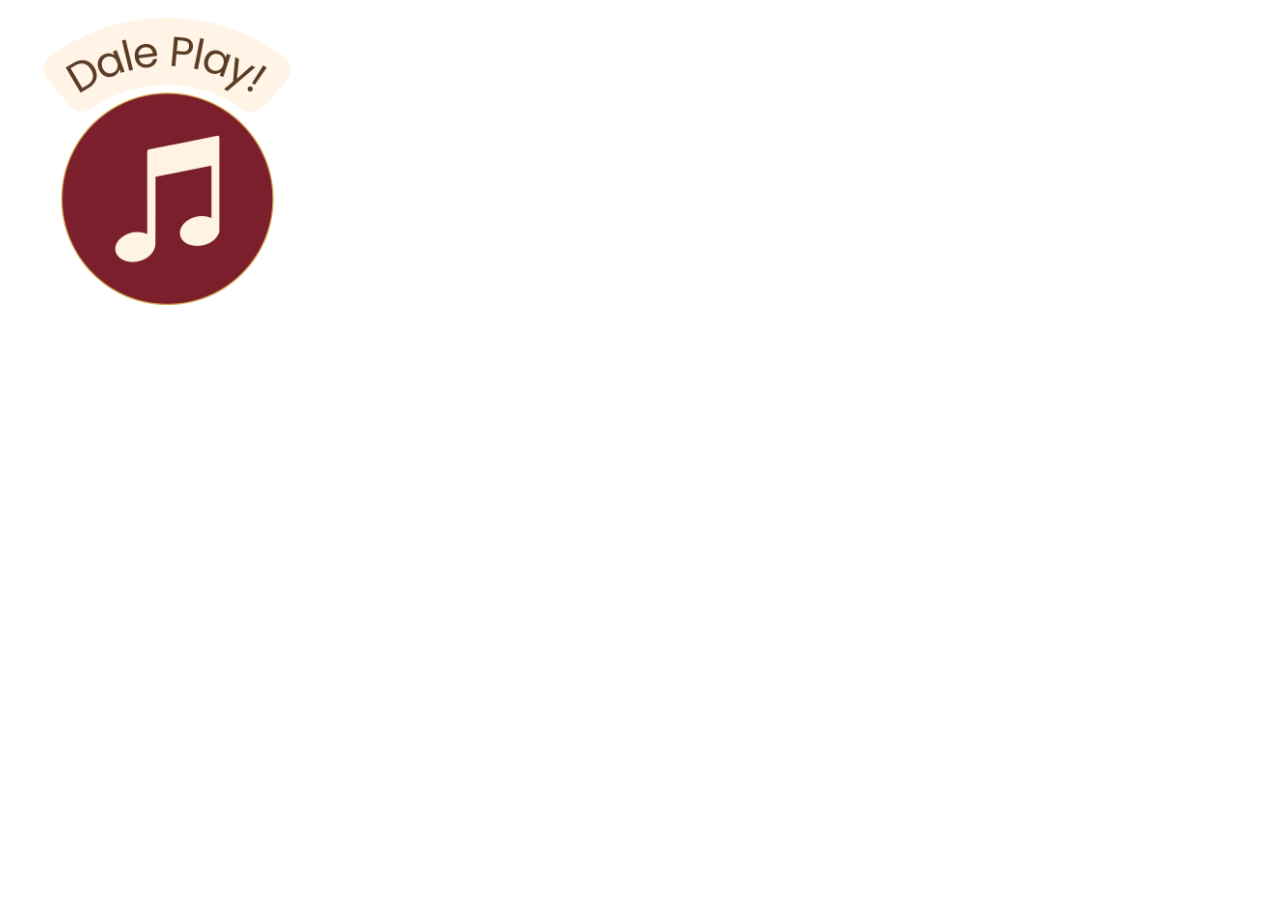
<file: index.html>
<!DOCTYPE html>
<html lang="es">

<head>
    <meta charset="UTF-8">

    <meta name="viewport" content="width=device-width, initial-scale=1.0">

    <title>Reproductor Rossely</title>

    <style>
        /* =========================
       LIMPIEZA GENERAL
    ========================== */

        * {
            box-sizing: border-box;
        }

        html,
        body {
            margin: 0;
            padding: 0;

            background: transparent !important;

            overflow: visible;
        }


        /* =========================
       CONTENEDOR DEL WIDGET
    ========================== */

        body {
            display: inline-block;
        }

        .reproductor {
            width: 320px;
            padding: 15px;

            display: inline-flex;
            justify-content: center;
            align-items: center;

            background: transparent !important;
        }


        /* =========================
       ANIMACIÓN DE RESPIRACIÓN
    ========================== */

        .animacion-respirar {
            width: 100%;

            animation:
                respirar 3.2s ease-in-out infinite;

            transform-origin: center center;
        }


        @keyframes respirar {

            0%,
            100% {
                transform: scale(1);
            }

            50% {
                transform: scale(1.035);
            }

        }


        /* =========================
       BOTÓN
    ========================== */

        .boton-musica {
            width: 100%;

            margin: 0;
            padding: 0;

            display: block;

            background: transparent !important;
            border: none;
            outline: none;

            cursor: pointer;

            -webkit-tap-highlight-color: transparent;

            transition:
                transform 0.15s ease,
                filter 0.2s ease;
        }


        /* Cuando se toca */

        .boton-musica:active {
            transform: scale(0.95);
        }


        /* Pequeño brillo al pasar el cursor */

        .boton-musica:hover {
            filter: brightness(1.03);
        }


        /* =========================
       IMAGEN
    ========================== */

        .boton-musica img {
            width: 100%;
            height: auto;

            display: block;

            object-fit: contain;

            user-select: none;
            -webkit-user-drag: none;

            pointer-events: none;
        }


        /* =========================
       AUDIO
    ========================== */

        audio {
            display: none;
        }
    </style>
</head>


<body>

    <main class="reproductor">

        <div class="animacion-respirar">

            <button id="botonMusica" class="boton-musica" type="button" aria-label="Reproducir música"
                aria-pressed="false">

                <img id="imagenBoton" src="https://alvarezzjosi.github.io/rossely-musica/assets/play.png"
                    alt="Dale Play" fetchpriority="high">

            </button>

        </div>

        <audio id="musica" src="https://alvarezzjosi.github.io/rossely-musica/assets/cancion.mp3"
            preload="none"></audio>

    </main>


    <script>

        /* =========================
           ELEMENTOS
        ========================== */

        const boton =
            document.getElementById("botonMusica");

        const imagen =
            document.getElementById("imagenBoton");

        const musica =
            document.getElementById("musica");


        /* =========================
           ARCHIVOS
        ========================== */

        const imagenPlay =
            "https://alvarezzjosi.github.io/rossely-musica/assets/play.webp";

        const imagenPause =
            "https://alvarezzjosi.github.io/rossely-musica/assets/pause.webp";


        /* =========================
           ESTADO
        ========================== */

        let reproduciendo = false;

        musica.volume = 0.8;


        /* =========================
           CLICK
        ========================== */

        boton.addEventListener("click", async () => {

            if (!reproduciendo) {

                try {

                    await musica.play();

                    imagen.src = imagenPause;
                    imagen.alt = "Pausar canción";

                    boton.setAttribute(
                        "aria-label",
                        "Pausar música"
                    );

                    boton.setAttribute(
                        "aria-pressed",
                        "true"
                    );

                    reproduciendo = true;

                }

                catch (error) {

                    console.error(
                        "No se pudo reproducir la música:",
                        error
                    );

                }

            }

            else {

                musica.pause();

                imagen.src = imagenPlay;
                imagen.alt = "Dale Play";

                boton.setAttribute(
                    "aria-label",
                    "Reproducir música"
                );

                boton.setAttribute(
                    "aria-pressed",
                    "false"
                );

                reproduciendo = false;

            }

        });


        /* =========================
           CUANDO TERMINA LA CANCIÓN
        ========================== */

        musica.addEventListener("ended", () => {

            imagen.src = imagenPlay;
            imagen.alt = "Dale Play";

            boton.setAttribute(
                "aria-label",
                "Reproducir música"
            );

            boton.setAttribute(
                "aria-pressed",
                "false"
            );

            reproduciendo = false;

        });

    </script>

</body>

</html>
</file>
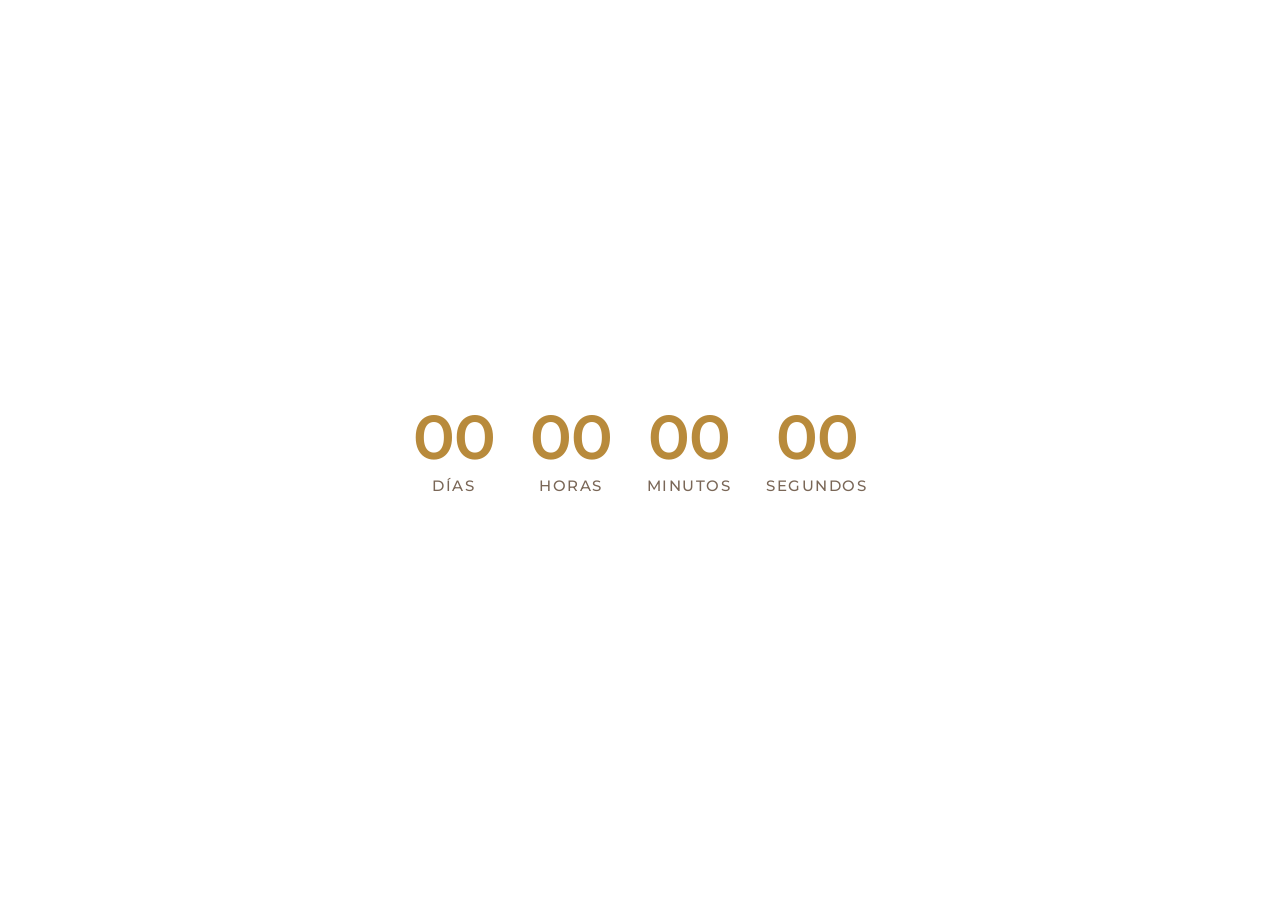
<file: contador/index.html>
<!DOCTYPE html>
<html lang="es">
<head>
    <meta charset="UTF-8">

    <meta
        name="viewport"
        content="width=device-width, initial-scale=1.0"
    >

    <title>Cuenta regresiva Rossely</title>

    <!-- Fuente -->
    <link
        href="https://fonts.googleapis.com/css2?family=Montserrat:wght@400;500;600;700&display=swap"
        rel="stylesheet"
    >

    <style>

        /* =============================
           CONFIGURACIÓN GENERAL
        ============================== */

        * {
            box-sizing: border-box;
        }

        html,
        body {
            margin: 0;
            padding: 0;

            width: 100%;
            height: 100%;

            background: transparent !important;

            font-family: "Montserrat", sans-serif;

            overflow: hidden;
        }


        /* =============================
           CONTENEDOR
        ============================== */

        body {
            display: flex;
            justify-content: center;
            align-items: center;
        }

        .contador {
            width: 100%;
            max-width: 650px;

            display: flex;
            justify-content: center;
            align-items: center;

            gap: clamp(12px, 4vw, 35px);

            padding: 20px 10px;

            background: transparent;
        }


        /* =============================
           CADA BLOQUE
        ============================== */

        .unidad {
            min-width: 60px;

            display: flex;
            flex-direction: column;
            align-items: center;
            justify-content: center;
        }


        /* =============================
           NÚMEROS
        ============================== */

        .numero {
            color: #B88A3B;

            font-size: clamp(32px, 9vw, 62px);
            font-weight: 600;

            line-height: 1;

            letter-spacing: -1px;

            transition:
                transform 0.18s ease,
                opacity 0.18s ease;
        }


        /* =============================
           ETIQUETAS
        ============================== */

        .etiqueta {
            margin-top: 8px;

            color: #7A6757;

            font-size: clamp(10px, 2.7vw, 15px);
            font-weight: 500;

            text-transform: uppercase;

            letter-spacing: 1.5px;
        }


        /* =============================
           ANIMACIÓN AL CAMBIAR
        ============================== */

        .numero.cambio {
            transform: scale(1.08);
            opacity: 0.8;
        }


        /* =============================
           RESPONSIVE
        ============================== */

        @media (max-width: 420px) {

            .contador {
                gap: 10px;
            }

            .unidad {
                min-width: 52px;
            }

        }

    </style>
</head>


<body>

    <div class="contador">

        <div class="unidad">
            <span
                class="numero"
                id="dias"
            >00</span>

            <span class="etiqueta">
                Días
            </span>
        </div>


        <div class="unidad">
            <span
                class="numero"
                id="horas"
            >00</span>

            <span class="etiqueta">
                Horas
            </span>
        </div>


        <div class="unidad">
            <span
                class="numero"
                id="minutos"
            >00</span>

            <span class="etiqueta">
                Minutos
            </span>
        </div>


        <div class="unidad">
            <span
                class="numero"
                id="segundos"
            >00</span>

            <span class="etiqueta">
                Segundos
            </span>
        </div>

    </div>


    <script>

        /*
        =========================================
        FECHA OBJETIVO

        28 de noviembre de 2026
        20:00 h
        Paraguay
        =========================================
        */

        const fechaEvento =
            new Date("2026-11-28T20:00:00-03:00");


        const dias =
            document.getElementById("dias");

        const horas =
            document.getElementById("horas");

        const minutos =
            document.getElementById("minutos");

        const segundos =
            document.getElementById("segundos");


        /*
        =========================================
        FUNCIÓN PARA ACTUALIZAR NÚMEROS
        =========================================
        */

        function cambiarNumero(elemento, nuevoValor) {

            if (elemento.textContent !== nuevoValor) {

                elemento.classList.add("cambio");

                setTimeout(() => {
                    elemento.textContent = nuevoValor;
                    elemento.classList.remove("cambio");
                }, 90);

            }

        }


        /*
        =========================================
        CUENTA REGRESIVA
        =========================================
        */

        function actualizarContador() {

            const ahora = new Date();

            let diferencia =
                fechaEvento.getTime() - ahora.getTime();


            /*
            Si ya llegó la fecha
            */

            if (diferencia <= 0) {

                dias.textContent = "00";
                horas.textContent = "00";
                minutos.textContent = "00";
                segundos.textContent = "00";

                return;
            }


            /*
            Cálculos
            */

            const totalDias =
                Math.floor(
                    diferencia /
                    (1000 * 60 * 60 * 24)
                );


            const totalHoras =
                Math.floor(
                    (diferencia /
                    (1000 * 60 * 60)) % 24
                );


            const totalMinutos =
                Math.floor(
                    (diferencia /
                    (1000 * 60)) % 60
                );


            const totalSegundos =
                Math.floor(
                    (diferencia / 1000) % 60
                );


            /*
            Mostrar
            */

            cambiarNumero(
                dias,
                String(totalDias)
            );

            cambiarNumero(
                horas,
                String(totalHoras).padStart(2, "0")
            );

            cambiarNumero(
                minutos,
                String(totalMinutos).padStart(2, "0")
            );

            cambiarNumero(
                segundos,
                String(totalSegundos).padStart(2, "0")
            );

        }


        /*
        Ejecutar inmediatamente
        */

        actualizarContador();


        /*
        Actualizar cada segundo
        */

        setInterval(
            actualizarContador,
            1000
        );

    </script>

</body>
</html>
</file>
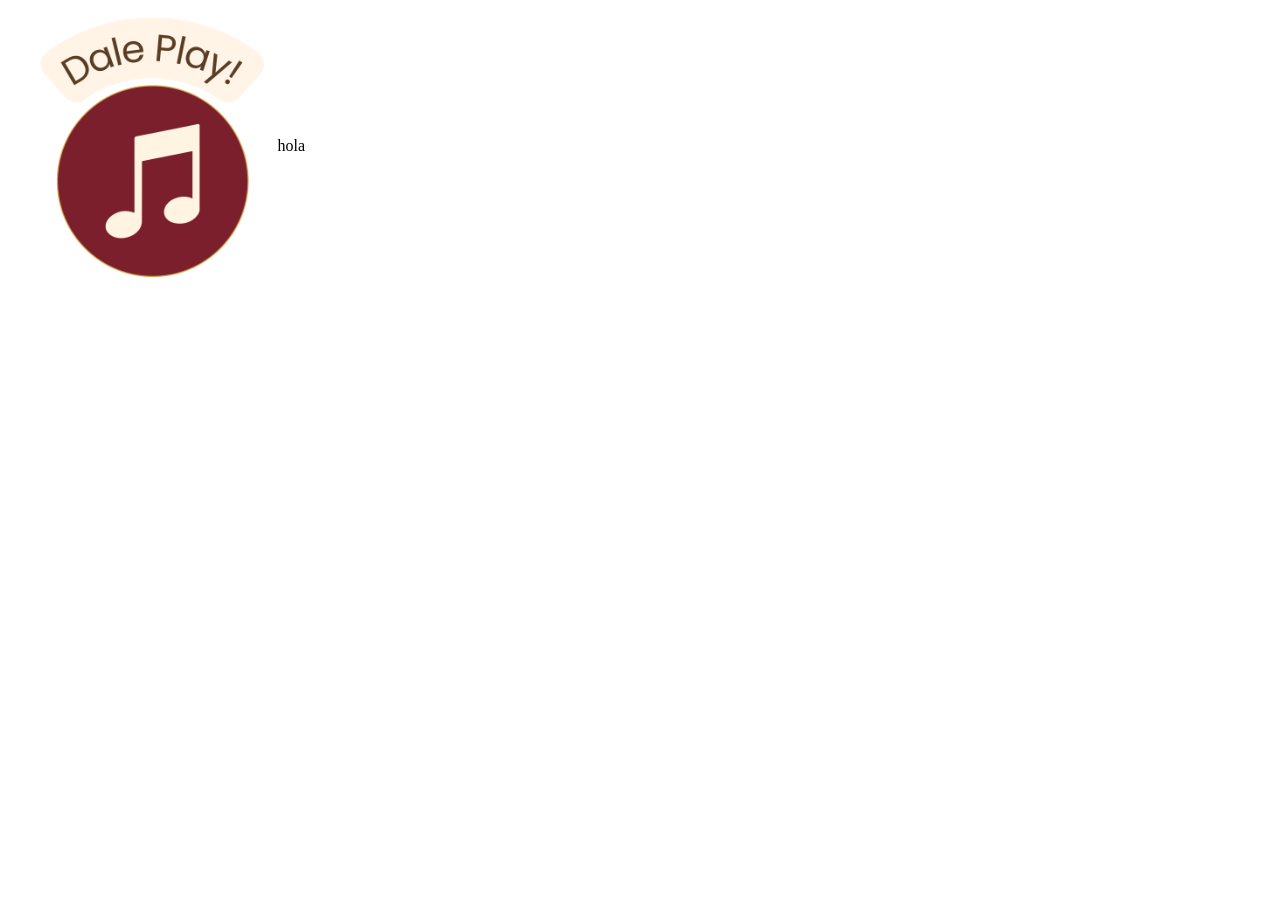
<file: canva.html>
<!DOCTYPE html>
<html lang="es">

<head>
    <meta charset="UTF-8">

    <meta name="viewport" content="width=device-width, initial-scale=1.0">

    <title>Reproductor Rossely</title>

    <style>
        /* =========================
       LIMPIEZA GENERAL
    ========================== */

        * {
            box-sizing: border-box;
        }

        html,
        body {
            margin: 0;
            padding: 0;

            background: transparent !important;

            overflow: visible;
        }


        /* =========================
       CONTENEDOR DEL WIDGET
    ========================== */

        body {
            display: inline-block;
        }

        .reproductor {
            width: 320px;
            padding: 15px;

            display: inline-flex;
            justify-content: center;
            align-items: center;

            background: transparent !important;
        }


        /* =========================
       ANIMACIÓN DE RESPIRACIÓN
    ========================== */

        .animacion-respirar {
            width: 100%;

            animation:
                respirar 3.2s ease-in-out infinite;

            transform-origin: center center;
        }


        @keyframes respirar {

            0%,
            100% {
                transform: scale(1);
            }

            50% {
                transform: scale(1.035);
            }

        }


        /* =========================
       BOTÓN
    ========================== */

        .boton-musica {
            width: 100%;

            margin: 0;
            padding: 0;

            display: block;

            background: transparent !important;
            border: none;
            outline: none;

            cursor: pointer;

            -webkit-tap-highlight-color: transparent;

            transition:
                transform 0.15s ease,
                filter 0.2s ease;
        }


        /* Cuando se toca */

        .boton-musica:active {
            transform: scale(0.95);
        }


        /* Pequeño brillo al pasar el cursor */

        .boton-musica:hover {
            filter: brightness(1.03);
        }


        /* =========================
       IMAGEN
    ========================== */

        .boton-musica img {
            width: 100%;
            height: auto;

            display: block;

            object-fit: contain;

            user-select: none;
            -webkit-user-drag: none;

            pointer-events: none;
        }


        /* =========================
       AUDIO
    ========================== */

        audio {
            display: none;
        }
    </style>
</head>


<body>

    <main class="reproductor">

        <div class="animacion-respirar">

            <button id="botonMusica" class="boton-musica" type="button" aria-label="Reproducir música"
                aria-pressed="false">

                <img id="imagenBoton" src="https://alvarezzjosi.github.io/rossely-musica/assets/play.png"
                    alt="Dale Play" fetchpriority="high">

            </button>

        </div>

        <p>hola</p>

        <audio id="musica" src="https://alvarezzjosi.github.io/rossely-musica/assets/cancion.mp3"
            preload="none"></audio>

    </main>


    <script>

        /* =========================
           ELEMENTOS
        ========================== */

        const boton =
            document.getElementById("botonMusica");

        const imagen =
            document.getElementById("imagenBoton");

        const musica =
            document.getElementById("musica");


        /* =========================
           ARCHIVOS
        ========================== */

        const imagenPlay =
            "https://alvarezzjosi.github.io/rossely-musica/assets/play.webp";

        const imagenPause =
            "https://alvarezzjosi.github.io/rossely-musica/assets/pause.webp";


        /* =========================
           ESTADO
        ========================== */

        let reproduciendo = false;

        musica.volume = 0.8;


        /* =========================
           CLICK
        ========================== */

        boton.addEventListener("click", async () => {

            if (!reproduciendo) {

                try {

                    await musica.play();

                    imagen.src = imagenPause;
                    imagen.alt = "Pausar canción";

                    boton.setAttribute(
                        "aria-label",
                        "Pausar música"
                    );

                    boton.setAttribute(
                        "aria-pressed",
                        "true"
                    );

                    reproduciendo = true;

                }

                catch (error) {

                    console.error(
                        "No se pudo reproducir la música:",
                        error
                    );

                }

            }

            else {

                musica.pause();

                imagen.src = imagenPlay;
                imagen.alt = "Dale Play";

                boton.setAttribute(
                    "aria-label",
                    "Reproducir música"
                );

                boton.setAttribute(
                    "aria-pressed",
                    "false"
                );

                reproduciendo = false;

            }

        });


        /* =========================
           CUANDO TERMINA LA CANCIÓN
        ========================== */

        musica.addEventListener("ended", () => {

            imagen.src = imagenPlay;
            imagen.alt = "Dale Play";

            boton.setAttribute(
                "aria-label",
                "Reproducir música"
            );

            boton.setAttribute(
                "aria-pressed",
                "false"
            );

            reproduciendo = false;

        });

    </script>

</body>

</html>
</file>
